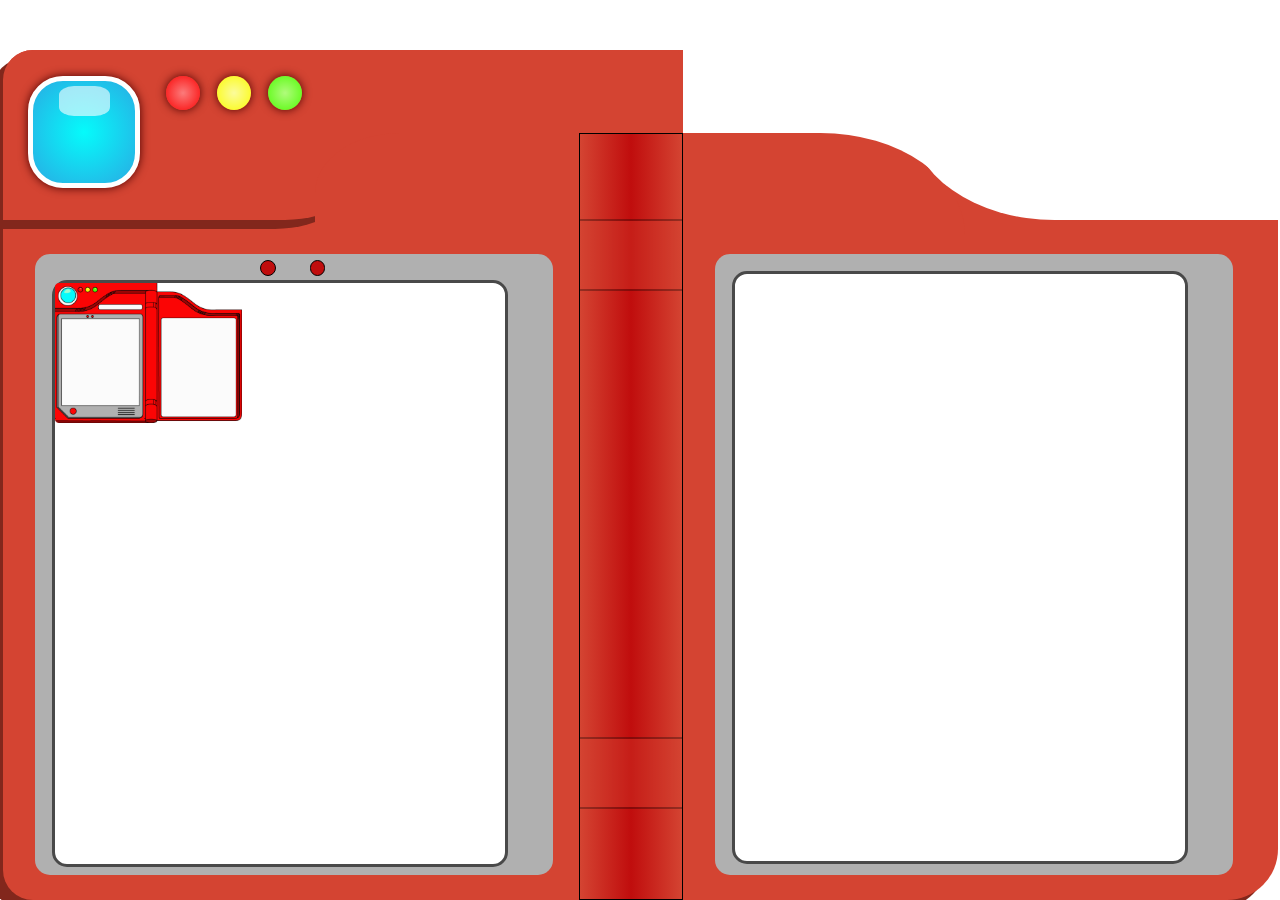
<file: www/PokeTest.html>
<!DOCTYPE html>
<html >
<head>
  <meta charset="UTF-8">
  <title>CSS Pokedex</title>
  <link rel="stylesheet" href="style.css">
</head>

<body>
  <div id="pokedex">
  <div id="left">
    <div id="logo"></div>
    <div id="bg_curve1_left"></div>
    <div id="bg_curve2_left"></div>
    <div id="curve1_left">
      <div id="buttonGlass">
        <div id="reflect"> </div>
      </div>
      <div id="miniButtonGlass1"></div>
      <div id="miniButtonGlass2"></div>
      <div id="miniButtonGlass3"></div>
    </div>
    <div id="curve2_left">
      <div id="junction">
        <div id="junction1"></div>
        <div id="junction2"></div>
      </div>
    </div>
    <div id="screen">
      <div id="topPicture">
        <div id="buttontopPicture1"></div>
        <div id="buttontopPicture2"></div>
      </div>
      <div id="picture">
          <div id="avatar">
              <img src="PokedexBackground.png" style="max-height:100%; max-width:100%;"/>
          </div>
      </div>
    </div>
  </div>
  <div id="right">
    <div id="bg_curve1_right"></div>
    <div id="bg_curve2_right"></div>
    <div id="curve1_right"></div>
    <div id="curve2_right"></div>
        <div id="screen">
      <div id="topPicture">
      </div>
      <div id="picture2">

      </div>
    </div>
  </div>
</div>
</body>
</html>
</file>
<file: www/style.css>
/*
Used this codepen for framework of the css and then modified to our needs
- https://codepen.io/Bidji/pen/MYdPwo
    - by: Bidji

Used this api to get all stats about the PokeMon
- http://pokeapi.co/

Used this crowd-sourced website for the location images/gifs
- http://bulbapedia.bulbagarden.net/
*/

* {
	margin: 0;
	padding: 0;
}

.debug {
  /*border: dashed;*/
}

#types > * {
  display: inline;
  float: left;
  padding-left: 5px;
}

body {
  background-color: #FFFFFF !important;
}

@font-face {
    font-family: 'PokeGB';
    src: url('./assets/fonts/PokemonGB.tff') format('truetype'),
         url('./assets/fonts/PokemonGB.woff') format('woff'),
         url('./assets/fonts/PokemonGB.woff2') format('woff2');
}

@media all {
    div#facts_overlay {
        position: fixed; /* Sit on top of the page content */
        display: none; /* Hidden by default */
        width: 100%; /* Full width (cover the whole page) */
        height: 100%; /* Full height (cover the whole page) */
        top: 0; 
        left: 0;
        right: 0;
        bottom: 0;
        background-color: rgba(256,256,256,0.9);
        z-index: 2;
        cursor: pointer; /* Add a pointer on hover */
    }
    
	div#pokedex
	{
		width: calc(750*1.7px);
		margin: calc(50*1.0px) auto 0 auto;
	}

	div#left
	{
		width: calc(400*1.7px);
		height: calc(500*1.7px);
		float: left;
		position: relative;
		z-index: 1;
	}

	div#right
	{
		width: calc(350*1.7px);
		height: calc(500*1.7px);
		float: left;
		position: relative;
	  font-family: "PokeGB";
	  font-size: 10px;
	  text-align: center;
	}

  #evo_chain > span > img {
    border-style: solid;
    border-color: #494949;
    border-width: 2px;
    border-radius: 48px;
    /*background-color: #ffc4bc; /*#B0B0B0; */
    background-image: linear-gradient(
      to bottom,
      #ffc4bc,
      #ffc4bc 50%,
      #FFFFFF 50%
    );
  }
  
  #evo_chain > div {
    padding: 10px;
  }


	/* //// LEFT PART //// */

	div#curve1_left
	{
		width: calc(201*1.7px);
		height: calc(85*1.7px);
		background-color: #d44432;
		float: left;
		padding: calc(15*1.7px) 0 0 calc(15*1.7px);

		position: absolute;
		top: 0;
		left: 0;

		box-shadow: -10px 9px #82271c;
		-webkit-box-shadow: -10px 9px #82271c;
		-moz-box-shadow: -10px 9px #82271c;
		-o-box-shadow: -10px 9px #82271c;

		border-bottom-right-radius: 85px 60px;
		-webkit-border-bottom-right-radius: 85px 60px;
		-moz-border-bottom-right-radius: 85px 60px;
		-o-border-bottom-right-radius: 85px 60px;

		border-top-left-radius: 30px;
		-webkit-border-top-left-radius: 30px;
		-moz-border-top-left-radius: 30px;
		-o-border-top-left-radius: 30px;
	}


	div#bg_curve1_left
	{
		width: calc(400*1.7px);
		height: calc(80*1.7px);
		background-color: #d44432;
        
		border-top-left-radius: 30px;
		-webkit-border-top-left-radius: 30px;
		-moz-border-top-left-radius: 30px;
		-o-border-top-left-radius: 30px;
	}
    
    div#info_button {
        position: relative;
        padding: calc(10*1.7px);
        z-index: 100;
    }
    
    button {
        float: right;
        font-family: PokeGB;
        background-color: #d44432;
        border: 2px solid white;
        color: white;
        padding: 16px 16px;
        text-align: center;
        text-decoration: none;
        display: inline-block;
        font-size: 10px;
        margin: 4px 4px;
        -webkit-transition-duration: 0.4s; /* Safari */
        transition-duration: 0.4s;
        cursor: pointer;
    }
    
    button:hover {
        box-shadow: 0 10px 12px 0 rgba(0,0,0,0.24),0 17px 50px 0 rgba(0,0,0,0.19);
    }
    
    div#search_bar
    {
        position: absolute;
        right: calc(11*1.7%);
        height: calc(25*1.7px);
        width: calc(133*1.7px);
        z-index: 10000;
    }
    
    label
    {
        font-family: "PokeGB";
        color: white;
    }

	div#curve2_left
	{
		width: calc(216*1.7px);
		height: calc(451*1.7px);
		background-color: #d44432;
		float: right;

		position: absolute;
		bottom: 0;
		right: 0;

		border-top-left-radius:85px 60px;
		-webkit-border-top-left-radius: 85px 60px;
		-moz-border-top-left-radius: 85px 60px;
		-o-border-top-left-radius: 85px 60px;
	}

	div#bg_curve2_left
	{
		width: calc(400*1.7px);
		height: calc(420*1.7px);
		background-color: #d44432;

		box-shadow: -10px 9px #82271c;
		-webkit-box-shadow: -10px 9px #82271c;
		-moz-box-shadow: -10px 9px #82271c;
		-o-box-shadow: -10px 9px #82271c;

		border-bottom-left-radius: 30px;
		-webkit-border-bottom-left-radius: 30px;
		-moz-border-bottom-left-radius: 30px;
		-o-border-bottom-left-radius: 30px;
	}

	div#buttonGlass
	{
		width: calc(60*1.7px);
		height: calc(60*1.7px);
		margin-right: calc(15*1.7px);
		border: 5px solid #FFF;
		float: left;

		box-shadow: 0 0 10px #490000;
		-webkit-box-shadow: 0 0 10px #490000;
		-moz-box-shadow: 0 0 10px #490000;
		-o-box-shadow: 0 0 10px #490000;
		
		background: radial-gradient(#05fbfb, #29abe3);
		background: -webkit-radial-gradient(#05fbfb, #29abe3);
		background: -moz-radial-gradient(#05fbfb, #29abe3);
		background: -o-radial-gradient(#05fbfb, #29abe3);
		
		border-radius: 35px;
		-webkit-border-radius: 35px;
		-moz-border-radius: 35px;
	   	-o-border-radius: 35px;
	}

	div#reflect
	{
		width: calc(30*1.7px);
		height: calc(18*1.7px);
		margin: calc(3*1.7px) 0 0 calc(15*1.7px);
		background: #FFF;
		opacity: 0.6;

		border-radius: 15px 9px;
		-webkit-border-radius: 15px 9px;
		-moz-border-radius: 15px 9px;
	   	-o-border-radius: 15px 9px;
		        
	}

	div#miniButtonGlass1
	{
		width: calc(20*1.7px);
		height: calc(20*1.7px);
		margin-right: calc(10*1.7px);
		float: left;

		box-shadow: 0 0 10px #490000;
		-webkit-box-shadow: 0 0 10px #490000;
		-moz-box-shadow: 0 0 10px #490000;
		-o-box-shadow: 0 0 10px #490000;

		border-radius: 20px;
		-webkit-border-radius: 20px;
		-moz-border-radius: 20px;
		-o-border-radius: 20px;
		
		background: radial-gradient(#fb7b7b, #fb0505);
		background: -webkit-radial-gradient(#fb7b7b, #fb0505);
		background: -moz-radial-gradient(#fb7b7b, #fb0505);
		background: -o-radial-gradient(#fb7b7b, #fb0505);
	}

	div#miniButtonGlass2
	{
		width: calc(20*1.7px);
		height: calc(20*1.7px);
		margin-right: calc(10*1.7px);
		float: left;

		box-shadow: 0 0 10px #490000;
		-webkit-box-shadow: 0 0 10px #490000;
		-moz-box-shadow: 0 0 10px #490000;
		-o-box-shadow: 0 0 10px #490000;

		border-radius: 20px;
		-webkit-border-radius: 20px;
		-moz-border-radius: 20px;
		-o-border-radius: 20px;
		
		background: radial-gradient(#fbfb9b, #fbfb05);
		background: -webkit-radial-gradient(#fbfb9b, #fbfb05);
		background: -moz-radial-gradient(#fbfb9b, #fbfb05);
		background: -o-radial-gradient(#fbfb9b, #fbfb05);
	}

	div#miniButtonGlass3
	{
		width: calc(20*1.7px);
		height: calc(20*1.7px);
		margin-right: calc(10*1.7px);
		float: left;

		box-shadow: 0 0 10px #490000;
		-webkit-box-shadow: 0 0 10px #490000;
		-moz-box-shadow: 0 0 10px #490000;
		-o-box-shadow: 0 0 10px #490000;

		border-radius: 20px;
		-webkit-border-radius: 20px;
		-moz-border-radius: 20px;
		-o-border-radius: 20px;
		
		background: radial-gradient(#b0fb7b, #50fb05);
		background: -webkit-radial-gradient(#b0fb7b, #50fb05);
		background: -moz-radial-gradient(#b0fb7b, #50fb05);
		background: -o-radial-gradient(#b0fb7b, #50fb05);
	}

	div#junction
	{
		width: calc(60*1.7px);
		height: calc(450*1.7px);
		float: right;
        border: 1.7px solid black;
		
		background: linear-gradient(left, #d44432 0%, #c00d0d 50%, #d44432 100%);	
		background: -webkit-linear-gradient(left, #d44432 0%, #c00d0d 50%, #d44432 100%);
		background: -moz-linear-gradient(left, #d44432 0%, #c00d0d 50%, #d44432 100%);
		background: -o-linear-gradient(left, #d44432 0%, #c00d0d 50%, #d44432 100%);
	}

	div#junction1
	{
		height: calc(40*1.7px);
		background-color: #d44432;
		opacity: 0.3;
		margin-top: calc(50*1.7px);
		margin-bottom: calc(262*1.7px);

		border-top: 2px solid #000;
		border-bottom: 2px solid #000;
	}

	div#junction2
	{
		height: calc(40*1.7px);
		background-color: #d44432;
		opacity: 0.3;

		border-top: 2px solid #000;
		border-bottom: 2px solid #000;
	}

	div#screen
	{
		height: calc(365*1.7px);
		width: calc(285*1.7px);
		padding: calc(0*1.7px) calc(10*1.7px);
		background-color: #b0b0b0;
		float:left;

		position: absolute;
		top: calc(120*1.7px);
		left: calc(19*1.7px);

		border-radius: 15px;
		-webkit-border-radius: 15px;
		-moz-border-radius: 15px;
		-o-border-radius: 15px;
	}

  input[type="text"] {
    font-family: "PokeGB";
    font-size: 10px;
    height: 40px;
    color: white;
  }

	div#picture
	{
		height: calc(342*1.7px);
		width: calc(265*1.7px);
		margin-top: 20px;
		margin-bottom: calc(9*1.7px);
		background-color: #fff;
		border: 3px solid #494949;
		clear: both;

		border-radius: 15px;
		-webkit-border-radius: 15px;
		-moz-border-radius: 15px;
		-o-border-radius: 15px;
	}
    
    div#avatar
    {
        display: inline-block;
        height: calc(110*1.7px);
        width: calc(110*1.7px);
        /*margin: calc(10*1.2px);*/
    }
    
    div#pokeinfo
    {
        font-family: 'PokeGB';
        display: inline-block;
        float: right;
        height: calc(110*1.7px);
        width: calc(150*1.7px);
        text-align: center;
        /*margin: calc(10*1.2px);*/
    }
    
    pre#pokedata
    {
        font-family: 'PokeGB';
        font-size: 13px; 
        line-height: 18px;
        display: inline-block;
        padding-top: 30px;
        padding-left: 10px;
        text-align: left;
        white-space: pre-wrap;
        width: 100%;
    }
    
    div#radar_chart
    {
        height: 66%;
        width: 99%;
        overflow: hidden;
        
        border-radius: 0px 0px 15px 15px;
		-webkit-border-radius: 0px 0px 15px 15px;
		-moz-border-radius: 0px 0px 15px 15px;
		-o-border-radius: 0px 0px 15px 15px;
    }
  
    div#picture2
	{
		height: calc(345*1.7px);
		width: calc(265*1.7px);
		margin-top: calc(10*1.7px);
		margin-bottom: calc(9*1.7px);
		background-color: #fff;
		border: 3px solid #494949;
		clear: both;

		border-radius: 15px;
		-webkit-border-radius: 15px;
		-moz-border-radius: 15px;
		-o-border-radius: 15px;
	}
    
    div#location_map 
    {
        height: auto;
        width: 100%;
        max-height: 330px;
        /*margin: calc(10*1.2px);*/
    }
    
    #location_map > img
    {
        height: auto;
        width: auto;
        max-height: 330px;
        /*margin: calc(10*1.2px);*/
    }
    
    div#location_name
    {
        text-align: center;
        font-family: "PokeGB";
        font-size: calc(6*1.7px);
        margin-top: calc(6*1.7px);
    }
    
    div#location_map img 
    {
        vertical-align: middle;
        margin-top: calc(20*1.7px);
        margin-left: auto;
	    margin-right: auto;
	    display: block;
        border: calc(2*1.7px) solid #494949;
        border-radius: calc(4*1.7px);
        
        width:100%;
        max-width:350px;
    }
    
    #evo_text {
      font-family: "PokeGB";
      font-size: 12px;
      margin-top: 30px;
      margin-left: 30px;
      padding: 10px;
    }

	div#picture img
	{
		display: block;
		margin: 0 auto;
	}

	div#topPicture
	{
		margin: 6px auto;
		width: calc(40*1.7px);
	}

	div#buttontopPicture1, div#buttontopPicture2
	{
		height: calc(8*1.7px);
		width: calc(8*1.7px);
        margin-bottom: 4px;
		background-color: #c00d0d;
		border: 1px solid #000;
		float: left;

		border-radius: 15px;
		-webkit-border-radius: 15px;
		-moz-border-radius: 15px;
		-o-border-radius: 15px;
	}

	div#buttontopPicture1
	{
		margin-right: calc(20*1.7px);
	}

	/* //// RIGHT PART //// */

	div#curve1_right
	{
		width: calc(166*1.7px);
		height: calc(451*1.7px);
		background-color: #d44432;
		float: right;

		position: absolute;
		bottom: 0;
		left: 0;

		border-top-right-radius: calc(85*1.7px) calc(60*1.7px);
		-webkit-border-right-left-radius: calc(85*1.7px) calc(60*1.7px);
		-moz-border-right-left-radius: calc(85*1.7px) calc(60*1.7px);
		-o-border-right-left-radius: calc(85*1.7px) calc(60*1.7px);
	}


	div#bg_curve1_right
	{
		width: calc(350*1.7px);
		height: calc(80*1.7px);
		background-color: #fff;

		border-top-right-radius: calc(30*1.7px);
		-webkit-border-top-right-radius: calc(30*1.7px);
		-moz-border-top-right-radius: calc(30*1.7px);
		-o-border-top-right-radius: calc(30*1.7px);
	}

	div#curve2_right
	{
		width: calc(216*1.7px);
		height: calc(100*1.7px);
		background-color: #fff;
		float: left;

		position: absolute;
		top: 0;
		right: 0;

		border-bottom-left-radius: calc(85*1.7px) calc(60*1.7px);
		-webkit-border-bottom-left-radius: calc(85*1.7px) calc(60*1.7px);
		-moz-border-bottom-left-radius: calc(85*1.7px) calc(60*1.7px);
		-o-border-bottom-left-radius: calc(85*1.7px) calc(60*1.7px);
	}

	div#bg_curve2_right
	{
		width: calc(350*1.7px);
		height: calc(420*1.7px);
		background-color: #d44432;

		border-bottom-right-radius: calc(30*1.7px);
		-webkit-border-bottom-right-radius: calc(30*1.7px);
		-moz-border-bottom-right-radius: calc(30*1.7px);
		-o-border-bottom-right-radius: calc(30*1.7px);

		box-shadow: -10px 9px #82271c;
		-webkit-box-shadow: -10px 9px #82271c;
		-moz-box-shadow: -10px 9px #82271c;
		-o-box-shadow: -10px 9px #82271c;
	}

}

@media handheld and (orientation:portrait), (max-width:768px) {

	div#pokedex
	{
		width: calc(400*1.7px);
	}

	div#logo
	{
		width: calc(281*1.7px);
		height: calc(99*1.7px);
        background: url('./assets/imgs/logo/back_logo.png') no-repeat;
        background-size: 420px 150px;
		z-index: 1;

		position: absolute;
		top: calc(220*1.7px);
		left: calc(47*1.7px);
	}

	div#left
	{
		width: calc(400*1.7px);
		height: calc(500*1.7px);
		float: left;
		position: relative;
		z-index: 1;
		margin: 0 auto;
	}

	div#curve1_left
	{
		width: calc(201*1.7px);
		height: calc(85*1.7px);
		background-color: #d44432;
		float: left;
		padding: 15px 0 0 15px;

		position: absolute;
		top: 0;
		left: 0;

		box-shadow: 0 0 #82271c;
		-webkit-box-shadow: 0 0 #82271c;
		-moz-box-shadow: 0 0 #82271c;
		-o-box-shadow: 0 0 #82271c;

		border-bottom-right-radius: 85px 60px;
		-webkit-border-bottom-right-radius: 85px 60px;
		-moz-border-bottom-right-radius: 85px 60px;
		-o-border-bottom-right-radius: 85px 60px;

		border-top-left-radius: 30px;
		-webkit-border-top-left-radius: 30px;
		-moz-border-top-left-radius: 30px;
		-o-border-top-left-radius: 30px;
	}
    
    div#search_bar {
        display: none;
    }

	div#bg_curve1_left
	{
		width: calc(400*1.7px);
		height: calc(80*1.7px);
		background-color: #d44432;

		box-shadow: -10px 9px #82271c;
		-webkit-box-shadow: -10px 9px #82271c;
		-moz-box-shadow: -10px 9px #82271c;
		-o-box-shadow: -10px 9px #82271c;

		border-top-left-radius: 30px;
		-webkit-border-top-left-radius: 30px;
		-moz-border-top-left-radius: 30px;
		-o-border-top-left-radius: 30px;
	}
    
    div#junction
	{
		width: calc(60*1.7px);
		height: calc(455*1.7px);
		float: right;
        border: 1px solid #000;
		
		background: linear-gradient(left, #d44432 0%, #c00d0d 50%, #d44432 100%);	
		background: -webkit-linear-gradient(left, #d44432 0%, #c00d0d 50%, #d44432 100%);
		background: -moz-linear-gradient(left, #d44432 0%, #c00d0d 50%, #d44432 100%);
		background: -o-linear-gradient(left, #d44432 0%, #c00d0d 50%, #d44432 100%);
	}

	div#right, div#screen, div#bigbluebutton, div#barbutton1, div#barbutton2, div#cross
	{
		display: none;
	}

}
</file>
